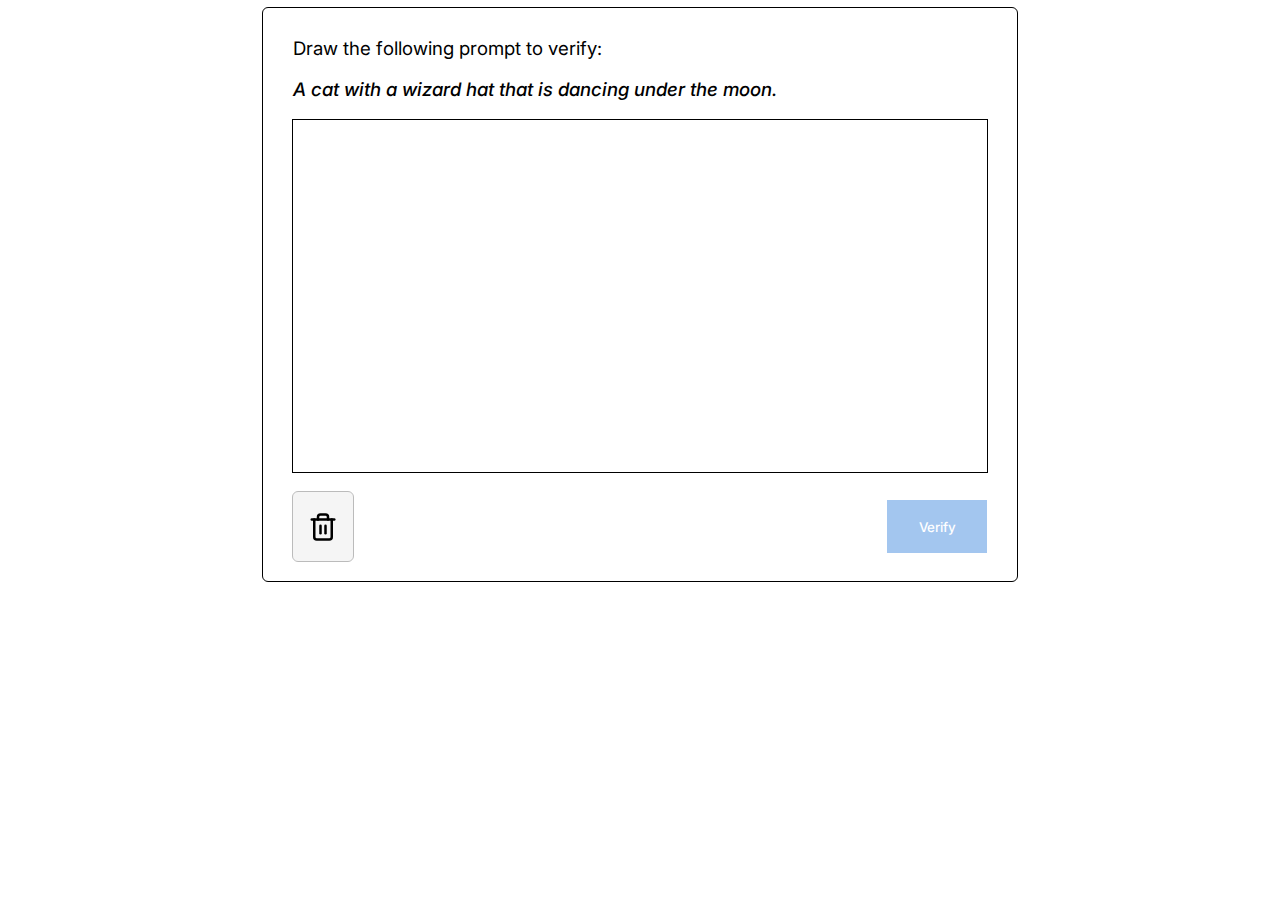
<file: index.html>
<!DOCTYPE html>
<head>
  <link rel="stylesheet" href="style.css">
  <link rel="preconnect" href="https://fonts.googleapis.com">
  <link rel="preconnect" href="https://fonts.gstatic.com" crossorigin>
  <link href="https://fonts.googleapis.com/css2?family=IBM+Plex+Sans:wght@100;200;300;400;500;600;700&family=Inter:wght@100..900&display=swap" rel="stylesheet">
</head>

<body>

  <!-- Start of modal -->
  <div class="modal">
    
    <div class="instructions">
      <h3>Draw the following prompt to verify:</h3>
      <h3 class="prompt">A cat with a wizard hat that is dancing under the moon.</h3>
    </div>

    <!-- Drawing box -->
    <div class="drawing-box">
      <canvas id="drawing-canvas"></canvas>
    </div>
    

    <div class="bottom-modal">
      <!-- clear button -->
      <button class="clear-button" id="clear-button">
        <img src="trash-2.svg" alt="Trash Icon" class="trash-icon">
      </button>

      <!-- verify button -->
      <button class="inactive" id="verify-button">
        <h4>Verify</h4>
      </button>    

    </div>
    
  </div> 
  <!-- End of modal -->

  <script src="script.js"></script> <!-- Move script here -->
</body>
</html>
</file>
<file: style.css>
body {
  background: white;
  color: white;
  display: flex;
  justify-content: center;
  align-items: center;
}

h3 {
  color: black;
  font-family: "Inter", sans-serif;
  font-weight: 400;
}

h3.prompt {
  font-style: italic;
  font-weight: 500;
}

h4 {
  color: white;
  font-family: "Inter", sans-serif;
  font-weight: 500;
}

.instructions {
  text-align: left;
}

.modal {
  outline: solid 1px black;
  border-radius: 5px;
  width: 694px;
  padding: 10px 30px;
}

.drawing-box {
  width: 100%;
  height: 352px;
  outline: solid 1px black;
  position: relative;
}

#drawing-canvas {
  outline: solid 1px black;
  background-color: white;
  cursor: crosshair;
  display: block;
  width: 100%;
  height: 100%;
}

.bottom-modal {
  padding-top: 20px;
  padding-bottom: 10px;
  width: 100%;
  display: flex;
  justify-content: space-between;
  align-items: center;
}

.clear-button {
  width: 60px;
  height: 69px;
  background-color: #F5F5F5;
  border: none;
  outline: solid 1px #BBBBBB;
  border-radius: 5px;
  display: flex;
  justify-content: center;
  align-items: center;
  cursor: pointer;
}

.clear-button:hover {
  background-color: #E0E0E0;
}

.trash-icon {
  width: 30px;
  height: 30px;
}

#verify-button {
  font-family: 'Inter', sans-serif;
  color: white;
  font-weight: 700;
}

.inactive {
  background-color: #A3C6EF;
  width: 100px;
  border: none;
}

.active {
  background-color: #1F6AC2;
  width: 100px;
  border: none;
  cursor: pointer;
}
</file>
